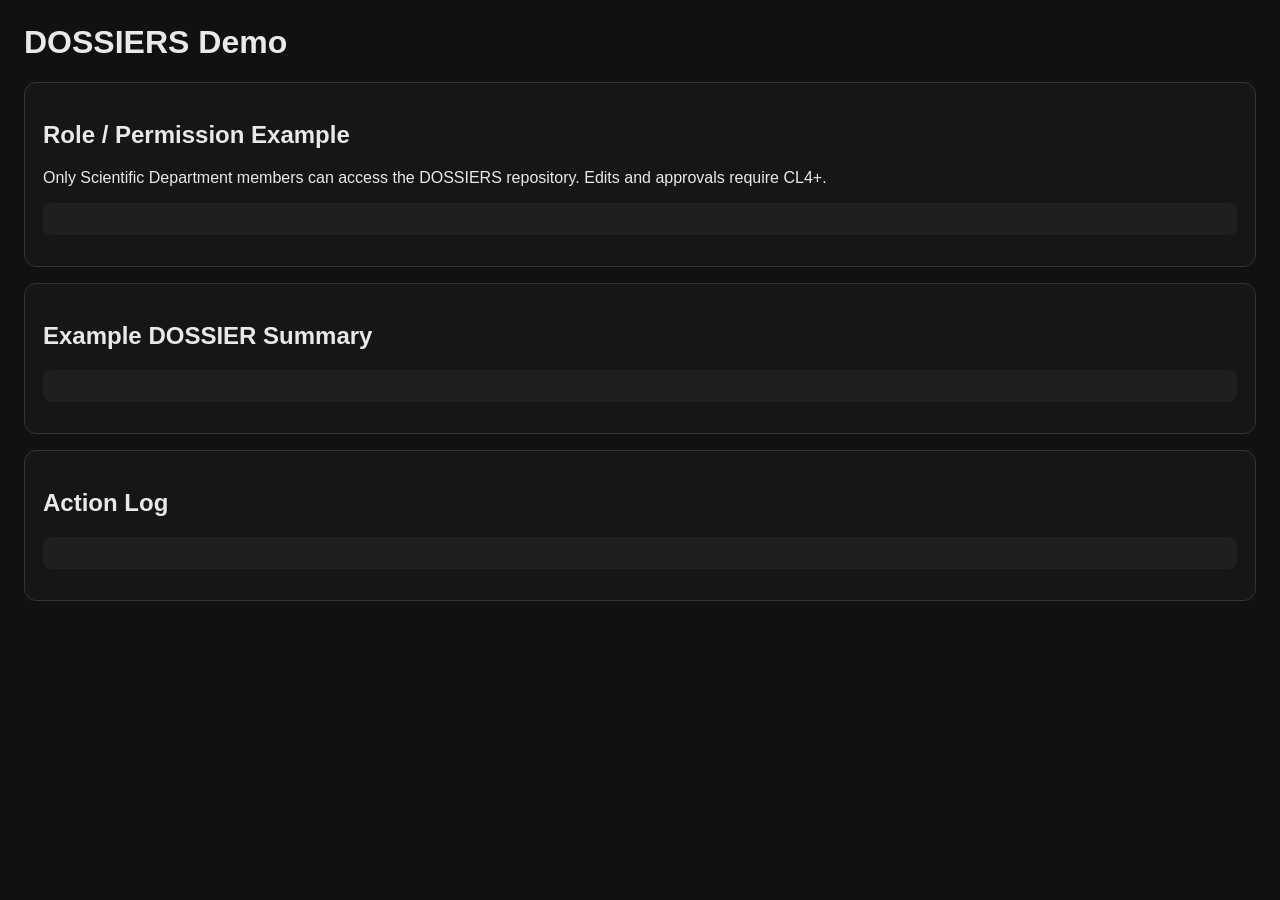
<file: dossiers-demo.html>
<!DOCTYPE html>
<html lang="en">
<head>
  <meta charset="UTF-8" />
  <meta name="viewport" content="width=device-width, initial-scale=1.0" />
  <title>DOSSIERS Demo</title>
  <style>
    body { font-family: Arial, sans-serif; margin: 24px; background: #111; color: #e9e9e9; }
    pre { background: #1f1f1f; padding: 16px; border-radius: 8px; overflow-x: auto; }
    .card { border: 1px solid #333; border-radius: 12px; padding: 18px; margin-bottom: 16px; background: #161616; }
    .badge { display: inline-block; padding: 2px 8px; border-radius: 6px; background: #2b7afb; color: white; font-size: 0.8rem; }
  </style>
</head>
<body>
  <h1>DOSSIERS Demo</h1>
  <div class="card">
    <h2>Role / Permission Example</h2>
    <p>Only Scientific Department members can access the DOSSIERS repository. Edits and approvals require CL4+.</p>
    <pre id="user-info"></pre>
  </div>
  <div class="card">
    <h2>Example DOSSIER Summary</h2>
    <pre id="dossier-summary"></pre>
  </div>
  <div class="card">
    <h2>Action Log</h2>
    <pre id="action-log"></pre>
  </div>

  <script src="./dossiers.js"></script>
  <script>
    const { ScDUser, DossierRepository, DOSSIER_STATUSES, displayDossierSummary, createExampleRepository } = DOSSIERS;

    const userInfo = document.getElementById('user-info');
    const dossierSummary = document.getElementById('dossier-summary');
    const actionLog = document.getElementById('action-log');

    const author = new ScDUser({ name: 'Dr. Aurora Vale', clearanceLevel: 5 });
    const analyst = new ScDUser({ name: 'Agent Sera', clearanceLevel: 2 });

    userInfo.textContent = `Author: ${author.name} (CL${author.clearanceLevel})\nAnalyst: ${analyst.name} (CL${analyst.clearanceLevel})`;

    const repository = createExampleRepository();
    const dossier001 = repository.getDocument('DOSSIER-001');

    actionLog.textContent = 'Creating DOSSIER-001 as Pending Approval...\n';
    dossierSummary.textContent = displayDossierSummary(dossier001);

    try {
      repository.approveDocument(author, 'DOSSIER-001');
      actionLog.textContent += 'CL4+ authorization successful: DOSSIER-001 approved.\n';
    } catch (error) {
      actionLog.textContent += `Approval failed: ${error.message}\n`;
    }

    dossierSummary.textContent = displayDossierSummary(dossier001);

    actionLog.textContent += 'Adding a new test log as Analyst...\n';
    repository.addTestLog(analyst, 'DOSSIER-001', {
      personnel: ['Agent Sera', 'Dr. Vale'],
      procedure: 'Monitor ambient readings after temporary containment seal change.',
      result: 'Containment stable; no anomalous energy release detected.'
    });

    actionLog.textContent += 'Adding a new incident report as Analyst...\n';
    repository.addIncidentReport(analyst, 'DOSSIER-001', {
      date: '2026-04-20',
      units: ['MTF Epsilon-11'],
      cause: 'Routine power fluctuation during containment cycle.',
      resolution: 'Rebooted containment systems and restored backup field.',
      preventionNotes: 'Install secondary power routing and constant field monitoring.'
    });

    actionLog.textContent += 'Attempting CL2 edit (should fail)...\n';
    try {
      repository.editDocument(analyst, 'DOSSIER-001', {
        description: 'Unauthorized edit attempted by CL2 personnel.'
      });
    } catch (error) {
      actionLog.textContent += `Edit blocked: ${error.message}\n`;
    }

    dossierSummary.textContent = displayDossierSummary(dossier001);
    actionLog.textContent += '\nCurrent document status updated.';
  </script>
</body>
</html>
</file>
